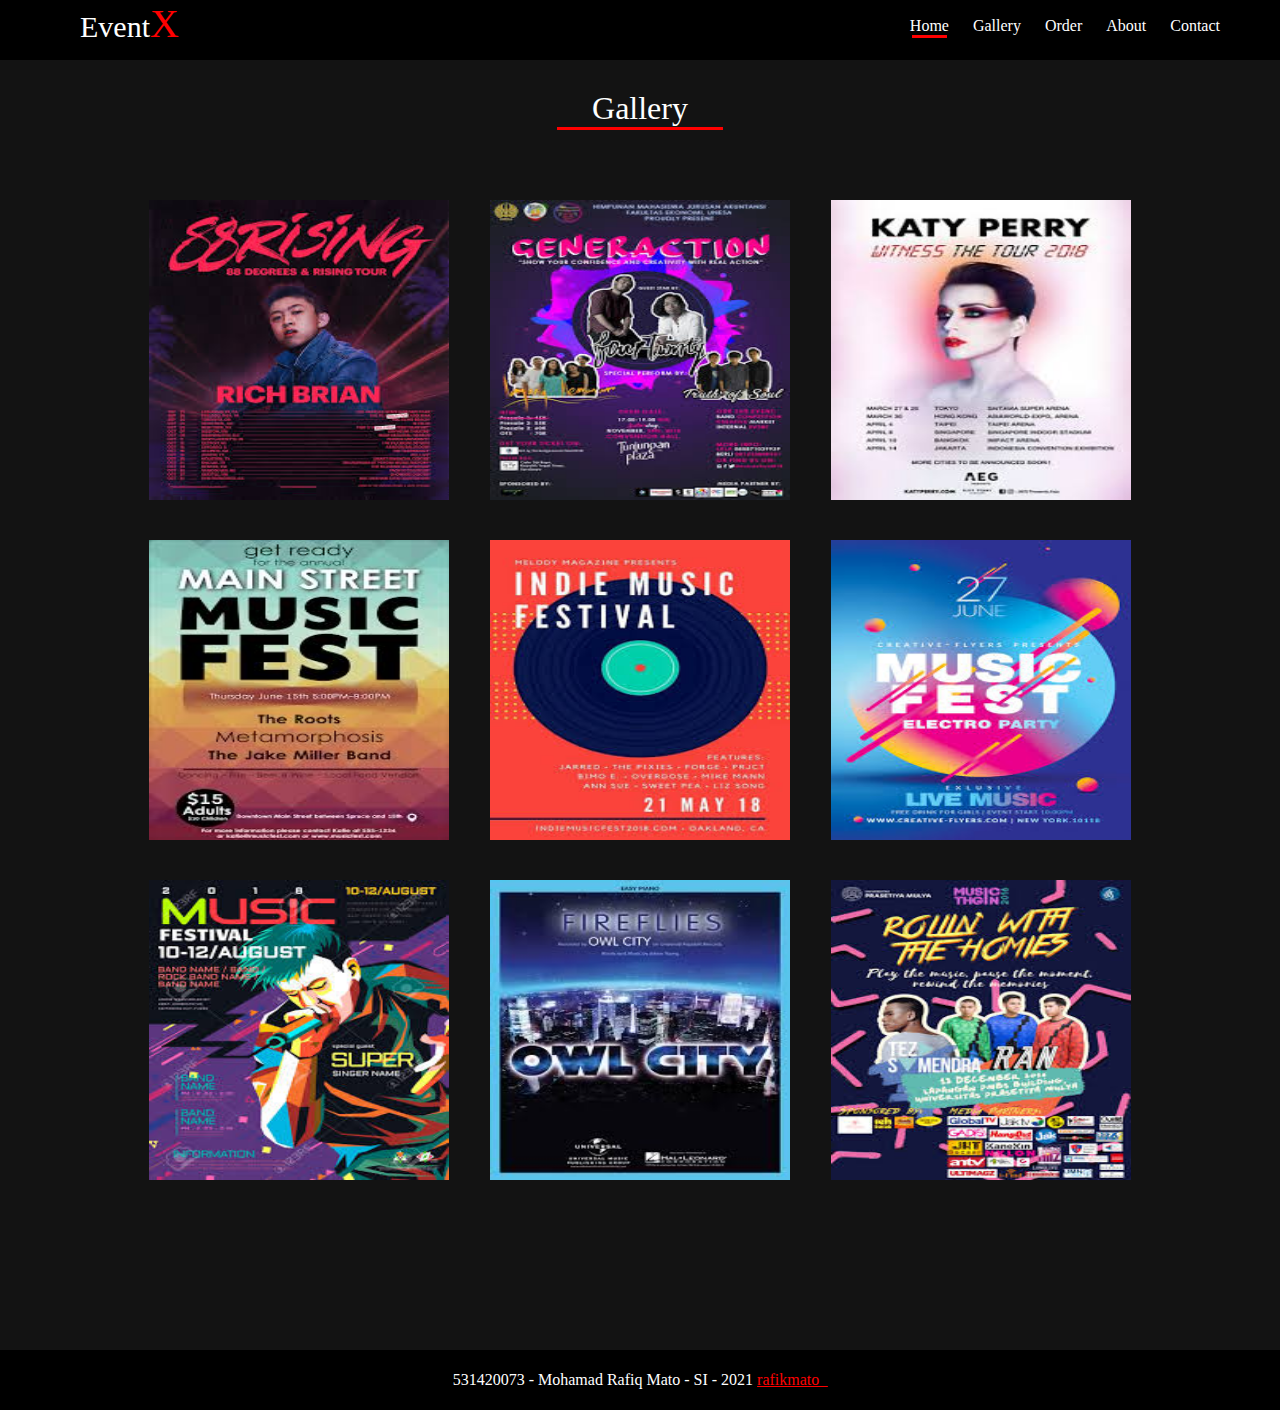
<file: gallery.html>
<!DOCTYPE html>
<html lang="en">
<head>
    <meta charset="UTF-8">
    <meta name="viewport" content="width=device-width, initial-scale=1.0">
    <meta http-equiv="X-UA-Compatible" content="ie=edge">
    <link rel="stylesheet" href="style.css">
    <title>EventX</title>
</head>
<body>
    <nav>
        <div class="nav-logo">
            <span>Event<span class="x">X</span>
        </div>
        <label for="toogle" class="toge">&#9776;</label>
        <input type="checkbox" name="" id="toogle" />
        <ul class="nav-menu">
            <li class="nav-bar">
                <a href="index.html" class="nav-link active">Home</a>
            </li>
            <li class="nav-bar">
                <a href="gallery.html" class="nav-link">Gallery</a>
            </li>
            <li class="nav-bar">
                <a href="order.html" class="nav-link">Order</a>
            </li>
            <li class="nav-bar">
                <a href="#" class="nav-link">About</a>
            </li>
            <li class="nav-bar">
                <a href="#" class="nav-link">Contact</a>
            </li>
        </ul>
    </nav>
    <div class="ketiga">
            <div class="judul">
                <h1 class="judul">Gallery</h1>
            </div>
            <div class="sponsor">
                <div class="card">
                    <img src="posters/88-rising.jpeg" alt="" class="imgcard">
                </div>
                <div class="card">
                    <img src="posters/generaction.jpeg" alt="" class="imgcard">
                </div>
                <div class="card">
                    <img src="posters/katty-perry-witness-the-tour-2018.jpeg" alt="" class="imgcard">
                </div>
                <div class="card">
                    <img src="posters/main-street-music-fest.jpeg"" class="imgcard">
                </div>
                <div class="card">
                    <img src="posters/indie-music-festival.jpeg" alt="" class="imgcard">
                </div>
                <div class="card">
                    <img src="posters/music-fest.jpeg" alt="" class="imgcard">
                </div>
                <div class="card">
                    <img src="posters/music-festival.jpeg" alt="" class="imgcard">
                </div>
                <div class="card">
                    <img src="posters/owl-city-fireflies.jpeg" alt="" class="imgcard">
                </div>
                <div class="card">
                    <img src="posters/rollin-with-the-homies.jpeg" alt="" class="imgcard">
                </div>
            </div>       
        </div>
        <footer>
            <a href="#" class="copy">531420073 - Mohamad Rafiq Mato - SI - 2021 <a href="https://www.instagram.com/rafikmato_/" class="dev">rafikmato_</a>
        </footer>
    
</body>
</html>
</file>
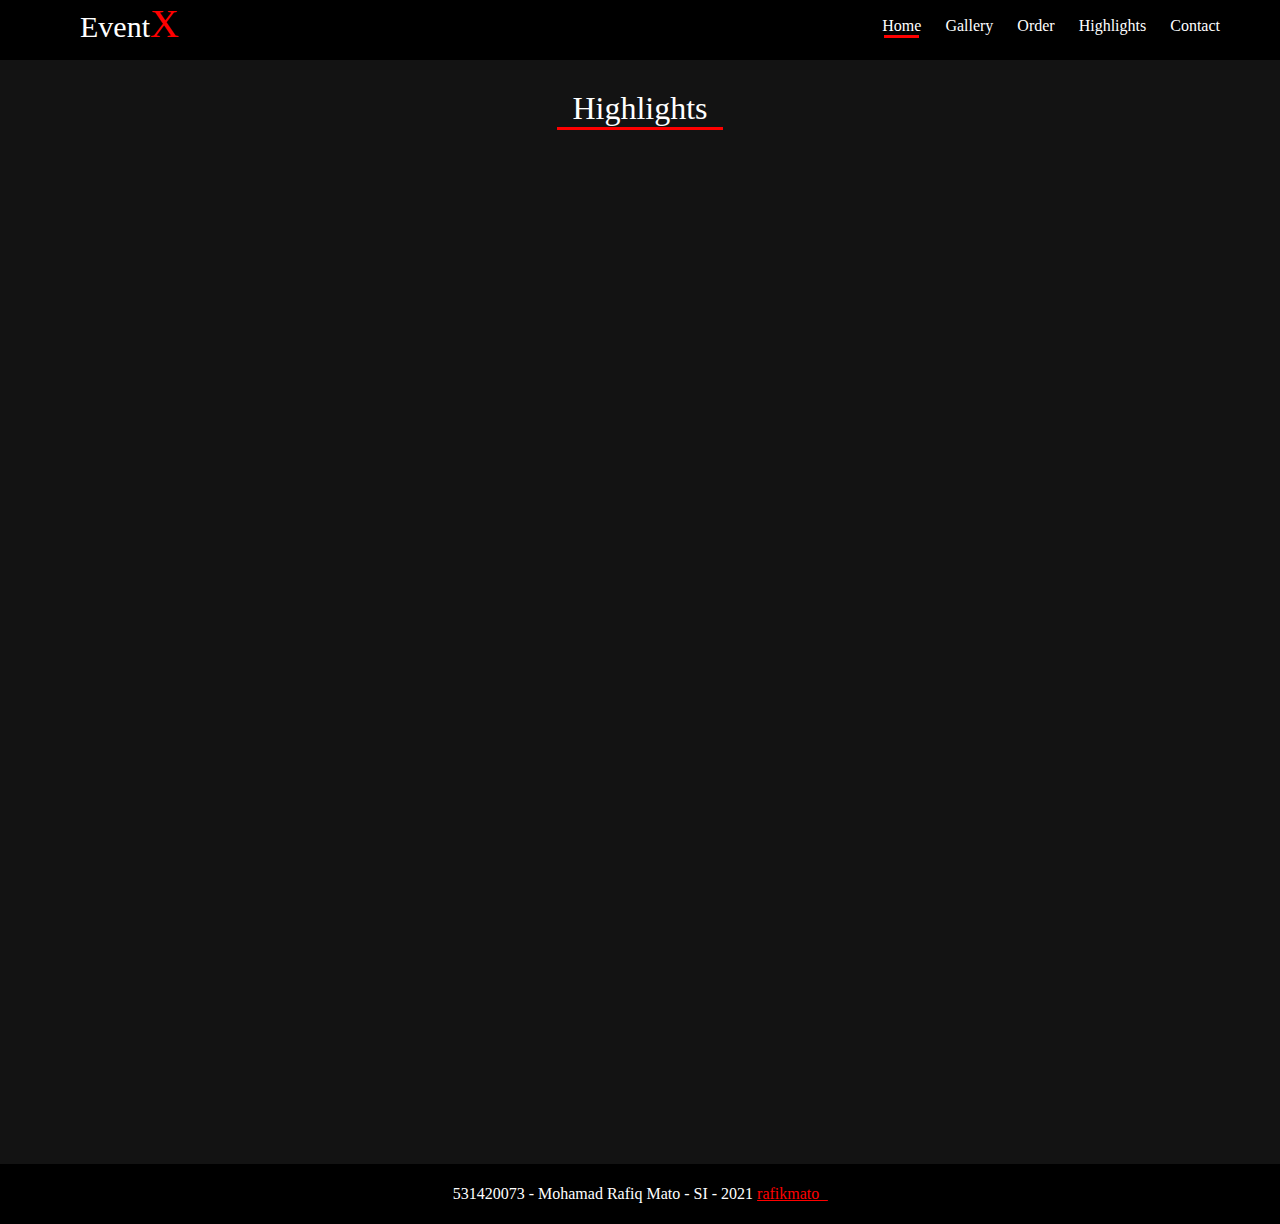
<file: highlight.html>
<!DOCTYPE html>
<html lang="en">
<head>
    <meta charset="UTF-8">
    <meta name="viewport" content="width=device-width, initial-scale=1.0">
    <meta http-equiv="X-UA-Compatible" content="ie=edge">
    <link rel="stylesheet" href="style.css">
    <link rel="shortcut icon" href="favicon.png" type="image/x-icon">
    <title>EventX</title>
</head>
<body>
    <nav>
        <div class="nav-logo">
            <span>Event<span class="x">X</span>
        </div>
        <label for="toogle" class="toge">&#9776;</label>
        <input type="checkbox" name="" id="toogle" />
        <ul class="nav-menu">
            <li class="nav-bar">
                <a href="index.html" class="nav-link active">Home</a>
            </li>
            <li class="nav-bar">
                <a href="gallery.html" class="nav-link">Gallery</a>
            </li>
            <li class="nav-bar">
                <a href="order.html" class="nav-link">Order</a>
            </li>
            <li class="nav-bar">
                <a href="highlight.html" class="nav-link">Highlights</a>
            </li>
            <li class="nav-bar">
                <a href="contact.html" class="nav-link">Contact</a>
            </li>
        </ul>
    </nav>
    <div class="ketiga">
        <div class="judul">
            <h1 class="judul">Highlights</h1><br>         
            <div class="container">
                <iframe width="750" height="425" src="https://www.youtube.com/embed/kjdOBYTUOzY" title="YouTube video player" frameborder="0" allow="accelerometer; autoplay; clipboard-write; encrypted-media; gyroscope; picture-in-picture" allowfullscreen></iframe>
                <br><br>
                <iframe width="750" height="425" src="https://www.youtube.com/embed/rXr_R2IyFH4" title="YouTube video player" frameborder="0" allow="accelerometer; autoplay; clipboard-write; encrypted-media; gyroscope; picture-in-picture" allowfullscreen></iframe>
            </div>       
        </div>       
    </div>
        <footer>
            <a href="#" class="copy">531420073 - Mohamad Rafiq Mato - SI - 2021 <a href="https://www.instagram.com/rafikmato_/" class="dev">rafikmato_</a>
        </footer>
    
</body>
</html>
</file>
<file: style.css>
@charset "UTF-8";

*{
    padding: 0;
    margin: 0;
    font-family: 'Segoe UI';
}

:root {
    --warna: red;
    --main: #000;
}

nav{
    position: fixed;
    width: 100%;
    height: 60px;
    background: #000;
    z-index: 1000;
}

.nav-logo{
    float: left;
    margin: -3px 0 0 80px;
    padding-top: 3px;
}

.nav-logo span{
    color: white;
    font-size: 30px;
}

.nav-logo span.x{
    color: red;
    font-weight: 500;
    font-size: 40px;
}


.nav-menu{
    float: right;
    list-style-type: none;
    margin-right: 50px;
}

.nav-menu .nav-bar{
    display: inline-block;
    padding: 17px 10px;
}

.nav-menu .nav-bar .nav-link{
    text-decoration: none;
    color: white;
}


.nav-link::after{
    content: "";
    display: block;
    border-bottom: 3px solid red;
    opacity: 0;
    transition: all 1s;
    width: 50%;
    margin: 0 auto;
}


.nav-link:hover::after{
    opacity: 1;
    width: 90%;
}

.active::after{
    content: "";
    display: block;
    border-bottom: 3px solid red;
    opacity: 1;
    transition: all 1s;
    width: 90%;
    margin: 0 auto;
}

.utama{
    position: relative;
    width: 100%;
    height: 100vh;
    /* padding-bottom: 110vh; */
    background: linear-gradient(rgba(0,0,0,0.5),rgba(0,0,0,0.5)), url(artists/Tiesto.jpg) no-repeat center top;
    background-size: cover;
    display: flex;
    justify-content: center;
    align-items: center;
    overflow: hidden;
}

/* section{
    width: 100%;
    height: 100vh;
    padding: 100px;
} */


.utama::before{
    content: '';
    position: absolute;
    bottom: 0;
    width: 100%;
    height: 100px;
    background: linear-gradient(to top, rgb(19, 19, 19), transparent);
    z-index: 1000;
}

.utama .judul{
    /* float: right; */
    position: absolute;
    top: 70px;
    right: 80px;
}

.utama .judul h1{
    font-size: 40px;
    color: white;
    font-weight: 500;
}

.utama .judul .music{
    color: red;
    font-weight: bold;
}


.middle-content{
    padding-top: 50px;
    text-align: center;
}

.middle-content p{
    font-size: 24px;
    color: white;
    width: 70%;
    margin: 0 auto;
}

.middle-content .red{
    color: red;
    font-weight: bold;
}

.middle-content .tiket{
    line-height: 100px;
    padding: 10px 30px;
    background: red;
    text-decoration: none;
    color: white;
    font-style: italic;
    font-weight: 500;
    border-radius: 5px;
}

.middle-content .tiket:hover {
    background-color: var(--main);
}

.date{
    width: 35%;
    /* height: auto; */
    text-align: center;
    position: absolute;
    bottom: 120px;
    left: 10px;
    /* padding: 50px 0 0 50px; */
}

.date p{
    color: white;
    font-size: 24px;
}


.kedua{
    width: 100%;
    height: auto;
    padding-bottom: 50px;
    background: rgb(19, 19, 19);
    text-align: center;
}

.kedua .judul{
    padding-top: 50px;
}

.kedua .judul h1{
    color: white;
    font-weight: 500;
}

.kedua .judul h1::after{
    content: "";
    display: block;
    border-bottom: 3px solid red;
    opacity: 1;
    width: 13%;
    margin: 0 auto;    
}


.kedua .middle-content{
    padding-top: 30px;
}

.kedua .middle-content p{
    width: 70%;
}

.player{
    display: flex;
    flex-wrap: wrap;
    width: 90%;
    margin: 50px auto;
}

.card{
    margin: 50px auto;
    width: 250px;
    height: 300px;
}

.imgcard{
    width: 100%;
    height: 100%;
}

.detail{
    margin-top: -4px;
    width: 100%;
    height: 19%;
    background: white;
}

audio{
    width: 100%;
    height: 100%;
}

.ketiga{
    width: 100%;
    height: auto;
    padding-bottom: 100px;
    background: rgb(19, 19, 19);
    text-align: center;      
}

.ketiga .judul{
    padding-top: 45px;
}

.ketiga .judul h1{
    color: white;
    font-weight: 500;
}

.ketiga .judul h1::after{
    content: "";
    display: block;
    border-bottom: 3px solid red;
    opacity: 1;
    width: 13%;
    margin: 0 auto;    
}

.ketiga .sponsor{
    display: flex;
    flex-wrap: wrap;
    margin: 50px auto;
    width: 80%;
}

.ketiga .card{
    position: relative;
    margin: 20px auto;
    width: 300px;
    height: 300px;
    background: #fff;
    overflow: hidden;
}

.ketiga .imgcard{
    width: 100%;
    height: 100%;
}

.send{
    width: 40px;
    height: 40px;
}

.feed{
    color: white;
    font-size: 24px;
    position: absolute;
    left: 150px;
    bottom: 110px;
}

.tabel {
    color: white;
    height: 350px;
}

input[type=text], select {
    width: 70%;
    padding: 12px 20px;
    margin: 8px 0;
    display: inline-block;
    border: 1px solid #ccc;
    border-radius: 4px;
    box-sizing: border-box;
}
  
input[type=submit] {
    width: 20%;
    background-color: var(--warna);
    color: white;
    padding: 14px 20px;
    margin: 8px 0;
    border: none;
    border-radius: 4px;
    cursor: pointer;
}

input[type=submit]:hover {
    background-color: var(--main);
}

textarea {
    width: 70%;
}

.container {
    border-radius: 5px;
    padding: 20px;
    color: white;
}

footer{
    width: 100%;
    height: 60px;
    background: #000;
    text-align: center;
}

.copy{
    line-height: 60px;
    text-decoration: none;
    color: white;
}

.dev{
    color: red;
}


.toge{
    color: red;
    font-size: 35px;
    float: left;
    padding: 5px 20px;
    display: none;
    position: absolute;
}

#toogle{
    display: none;
}



@media screen and (max-width: 768px){
    .toge{
        display: block;
        cursor: pointer;
    }

    .nav-menu{
        position: absolute;
        display: none;
		width: 35%;
		height: auto;
        padding-bottom: 100px;
        text-align: center;
        top: 60px;
        left: 0;
        background: black;
    }

    #toogle:checked+.nav-menu{
        display: block;
    }

    .nav-menu .nav-bar{
        display: block;
    }

    .nav-link::after{
        content: "";
        display: block;
        border-bottom: 3px solid red;
        opacity: 0;
        transition: all 1s;
        width: 50%;
        margin: 0 auto;
    }
    
    
    .nav-link:hover::after{
        opacity: 1;
        width: 20%;
    }
    
    .active::after{
        content: "";
        display: block;
        border-bottom: 3px solid red;
        opacity: 1;
        transition: all 1s;
        width: 20%;
        margin: 0 auto;
    }

    .container iframe{
        width: 80%;
    }
    
    .tabel {
        height: fit-content;
    }

    .nav-logo{
        padding-left: 250px;
    }

    .kiri .judul{
        font-size: 16px;
    }

    .feed{
        top: 190px;
    }
}

@media screen and (max-width: 420px){
    .toge{
        padding: 3px 10px; 
    }

    .nav-logo{
        padding-left: 50px;
    }

    .utama .judul{
        padding: 0;
        padding-top: 20px;
        padding-right: 70px;
    }

    .utama .middle-content{
        padding-top: 100px;
    }

    .date{
        padding: 10px;
        width: 90%;
    }

    .container iframe {
        width: 80%;
    }

    .tabel {
        height: fit-content;
    }

    .feed{
        top: 190px;
    }

    .copy{
        font-size: 10px;
    }

    .dev{
        font-size: 10px;
    }
}

::-webkit-scrollbar {
    width: 0.5em;
}

::-webkit-scrollbar-track {
    background: rgb(0, 0, 0);
}

::-webkit-scrollbar-thumb {
    background: #cf1313;
}
</file>
